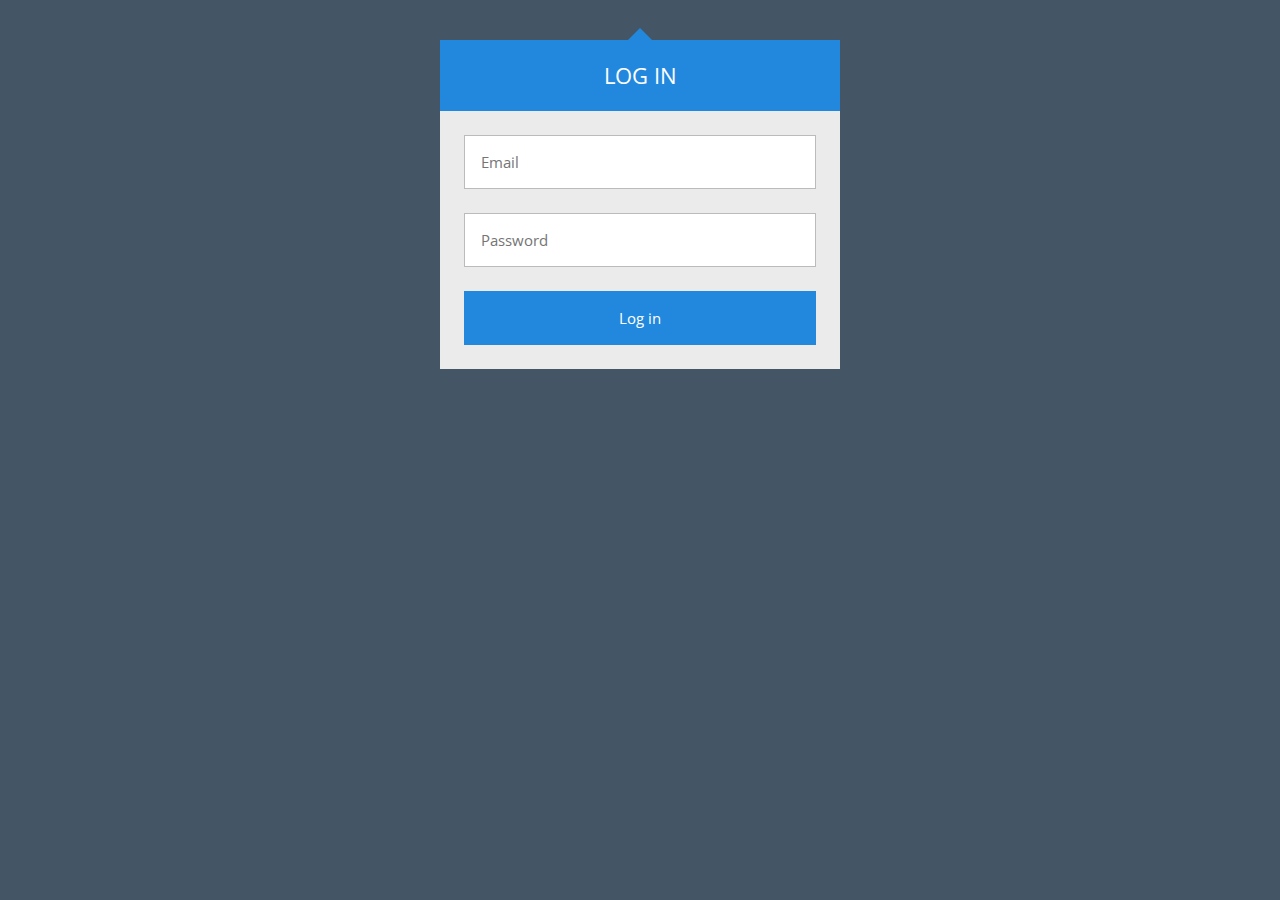
<file: Lavanya.html>
<!DOCTYPE html>
<html lang="en">
  <head>
    <meta charset="UTF-8" />
    <meta name="viewport" content="width=device-width, initial-scale=1.0" />
    <title>Lavanya Login Page</title>
  </head>
  <style>
    /* 'Open Sans' font from Google Fonts */
    @import url(https://fonts.googleapis.com/css?family=Open+Sans:400);

    body {
      background: #456;
      font-family: "Open Sans", sans-serif;
    }

    .login {
      width: 400px;
      margin: 16px auto;
      font-size: 16px;
    }

    /* Reset top and bottom margins from certain elements */
    .login-header,
    .login p {
      margin-top: 0;
      margin-bottom: 0;
    }

    /* The triangle form is achieved by a CSS hack */
    .login-triangle {
      width: 0;
      margin-right: auto;
      margin-left: auto;
      border: 12px solid transparent;
      border-bottom-color: #28d;
    }

    .login-header {
      background: #28d;
      padding: 20px;
      font-size: 1.4em;
      font-weight: normal;
      text-align: center;
      text-transform: uppercase;
      color: #fff;
    }

    .login-container {
      background: #ebebeb;
      padding: 12px;
    }

    /* Every row inside .login-container is defined with p tags */
    .login p {
      padding: 12px;
    }

    .login input {
      box-sizing: border-box;
      display: block;
      width: 100%;
      border-width: 1px;
      border-style: solid;
      padding: 16px;
      outline: 0;
      font-family: inherit;
      font-size: 0.95em;
    }

    .login input[type="email"],
    .login input[type="password"] {
      background: #fff;
      border-color: #bbb;
      color: #555;
    }

    /* Text fields' focus effect */
    .login input[type="email"]:focus,
    .login input[type="password"]:focus {
      border-color: #888;
    }

    .login input[type="submit"] {
      background: #28d;
      border-color: transparent;
      color: #fff;
      cursor: pointer;
    }

    .login input[type="submit"]:hover {
      background: #17c;
    }

    /* Buttons' focus effect */
    .login input[type="submit"]:focus {
      border-color: #05a;
    }
  </style>
  <body>
    <div class="login">
      <div class="login-triangle"></div>

      <h2 class="login-header">Log in</h2>

      <form class="login-container">
        <p><input type="email" placeholder="Email" /></p>
        <p><input type="password" placeholder="Password" /></p>
        <p><input type="submit" value="Log in" /></p>
      </form>
    </div>
  </body>
</html>
</file>
